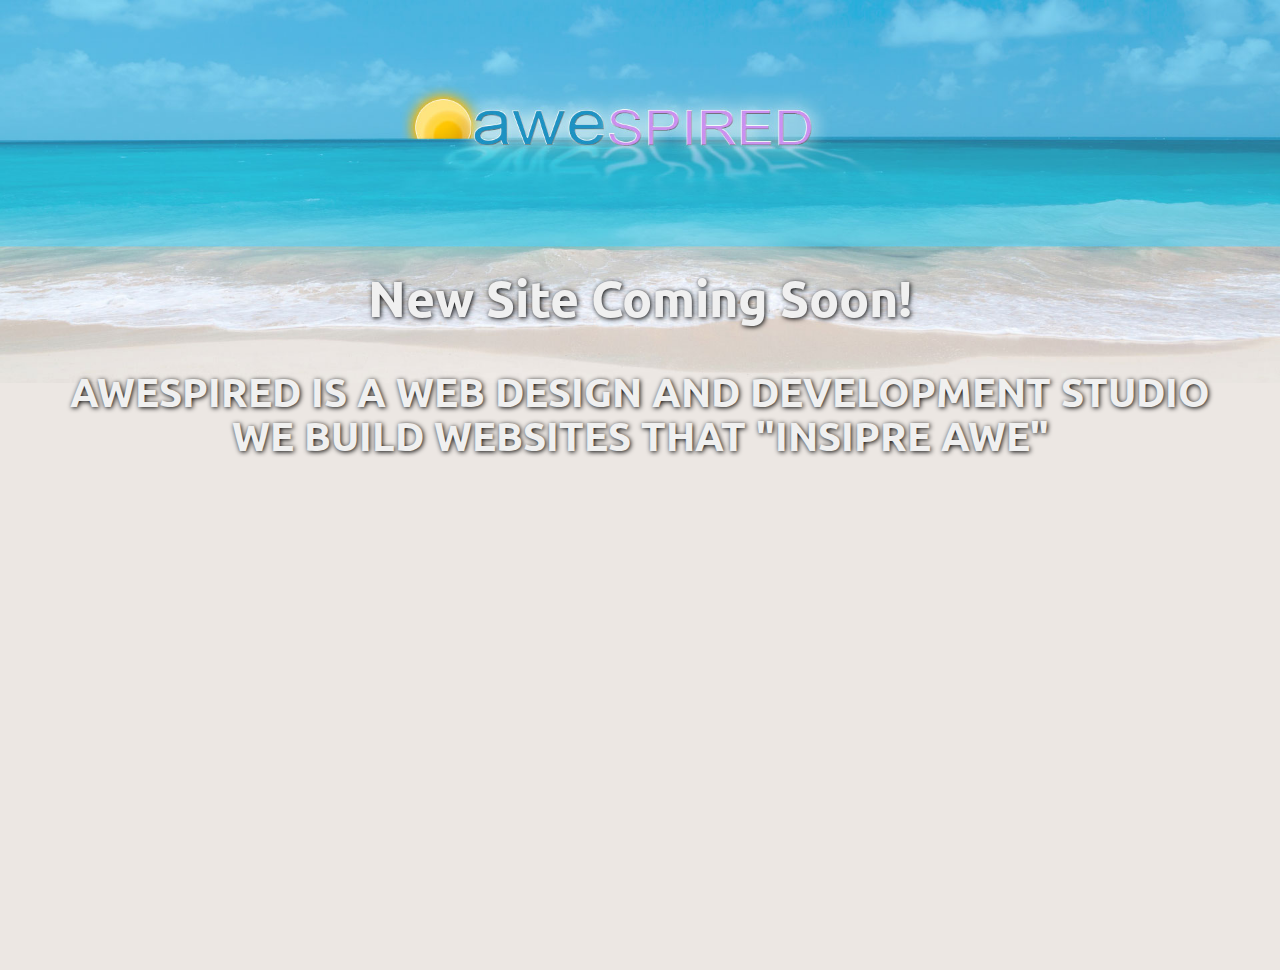
<file: coming_soon.html>
<!DOCTYPE html>
<!--[if lt IE 7]>      <html class="no-js lt-ie9 lt-ie8 lt-ie7"> <![endif]-->
<!--[if IE 7]>         <html class="no-js lt-ie9 lt-ie8"> <![endif]-->
<!--[if IE 8]>         <html class="no-js lt-ie9"> <![endif]-->
<!--[if gt IE 8]><!--> <html class="no-js"> <!--<![endif]-->
    <head>
        <meta charset="utf-8">
        <meta http-equiv="X-UA-Compatible" content="IE=edge,chrome=1">
        <title></title>
        <meta name="description" content="">
        <meta name="viewport" content="width=device-width">

        <!-- Place favicon.ico and apple-touch-icon.png in the root directory -->
       
        <link rel="stylesheet" href="css/normalize.css">
        <link rel="stylesheet" href="css/main.css">
        <link rel="stylesheet" href="components/bootstrap/css/bootstrap.min.css">
        <link rel="stylesheet" href="css/style.css">
        <link href="//netdna.bootstrapcdn.com/font-awesome/4.0.3/css/font-awesome.css" rel="stylesheet">
        <link href='http://fonts.googleapis.com/css?family=Ubuntu:400,700' rel='stylesheet' type='text/css'>
        
        <script src="js/vendor/modernizr-2.6.1.min.js"></script>
        
    </head>
    <body>
        <div class="wrapper">
            <div class="main">
                <!--[if lt IE 7]>
                    <p class="chromeframe">You are using an outdated browser. <a href="http://browsehappy.com/">Upgrade your browser today</a> or <a href="http://www.google.com/chromeframe/?redirect=true">install Google Chrome Frame</a> to better experience this site.</p>
                <![endif]-->

                <!-- Add your site or application content here -->
                
                <section class="welcome">
                    <img class="background" src="img/masthead-ocean.jpg" />
                    <div class="content">
                        <div class="container coming-soon">
                            <h1>
                                <font style="font-size: 50px;">New Site Coming Soon!</font>
                                <br/>
                                <br/>
                                AWESPIRED IS A WEB DESIGN AND DEVELOPMENT STUDIO
                                <br/>
                                WE BUILD WEBSITES THAT "INSIPRE AWE"
                                <br/>
                                
                            </h1>
                            
                        </div>
                            
                    </div>
                </section>
            </div>
        </div>
        <script src="http://ajax.googleapis.com/ajax/libs/jquery/1.9.1/jquery.min.js"></script>
        <script src="js/jquery.easing.1.3.js"></script>
        <script>window.jQuery || document.write('<script src="js/vendor/jquery-1.8.0.min.js"><\/script>')</script>
        <script src="components/bootstrap/js/bootstrap.min.js"></script>
        <script src="js/main.js"></script>
     
        <!-- Google Analytics: change UA-XXXXX-X to be your site's ID. -->
        <script>
            var _gaq=[['_setAccount','UA-XXXXX-X'],['_trackPageview']];
            (function(d,t){var g=d.createElement(t),s=d.getElementsByTagName(t)[0];
            g.src=('https:'==location.protocol?'//ssl':'//www')+'.google-analytics.com/ga.js';
            s.parentNode.insertBefore(g,s)}(document,'script'));
        </script>
    </body>
</html>
</file>
<file: css/main.css>
/*
 * HTML5 Boilerplate
 *
 * What follows is the result of much research on cross-browser styling.
 * Credit left inline and big thanks to Nicolas Gallagher, Jonathan Neal,
 * Kroc Camen, and the H5BP dev community and team.
 */

/* ==========================================================================
   Base styles: opinionated defaults
   ========================================================================== */

html,
button,
input,
select,
textarea {
    color: #222;
}

body {
    font-size: 1em;
    line-height: 1.4;
}

/*
 * Remove text-shadow in selection highlight: h5bp.com/i
 * These selection declarations have to be separate.
 * Customize the background color to match your design.
 */

::-moz-selection {
    background: #b3d4fc;
    text-shadow: none;
}

::selection {
    background: #b3d4fc;
    text-shadow: none;
}

/*
 * A better looking default horizontal rule
 */

hr {
    display: block;
    height: 1px;
    border: 0;
    border-top: 1px solid #ccc;
    margin: 1em 0;
    padding: 0;
}

/*
 * Remove the gap between images and the bottom of their containers: h5bp.com/i/440
 */

img {
    vertical-align: middle;
}

/*
 * Remove default fieldset styles.
 */

fieldset {
    border: 0;
    margin: 0;
    padding: 0;
}

/*
 * Allow only vertical resizing of textareas.
 */

textarea {
    resize: vertical;
}

/* ==========================================================================
   Chrome Frame prompt
   ========================================================================== */

.chromeframe {
    margin: 0.2em 0;
    background: #ccc;
    color: #000;
    padding: 0.2em 0;
}

/* ==========================================================================
   Author's custom styles
   ========================================================================== */

















/* ==========================================================================
   Helper classes
   ========================================================================== */

/*
 * Image replacement
 */

.ir {
    background-color: transparent;
    border: 0;
    overflow: hidden;
    /* IE 6/7 fallback */
    *text-indent: -9999px;
}

.ir:before {
    content: "";
    display: block;
    width: 0;
    height: 100%;
}

/*
 * Hide from both screenreaders and browsers: h5bp.com/u
 */

.hidden {
    display: none !important;
    visibility: hidden;
}

/*
 * Hide only visually, but have it available for screenreaders: h5bp.com/v
 */

.visuallyhidden {
    border: 0;
    clip: rect(0 0 0 0);
    height: 1px;
    margin: -1px;
    overflow: hidden;
    padding: 0;
    position: absolute;
    width: 1px;
}

/*
 * Extends the .visuallyhidden class to allow the element to be focusable
 * when navigated to via the keyboard: h5bp.com/p
 */

.visuallyhidden.focusable:active,
.visuallyhidden.focusable:focus {
    clip: auto;
    height: auto;
    margin: 0;
    overflow: visible;
    position: static;
    width: auto;
}

/*
 * Hide visually and from screenreaders, but maintain layout
 */

.invisible {
    visibility: hidden;
}

/*
 * Clearfix: contain floats
 *
 * For modern browsers
 * 1. The space content is one way to avoid an Opera bug when the
 *    `contenteditable` attribute is included anywhere else in the document.
 *    Otherwise it causes space to appear at the top and bottom of elements
 *    that receive the `clearfix` class.
 * 2. The use of `table` rather than `block` is only necessary if using
 *    `:before` to contain the top-margins of child elements.
 */

.clearfix:before,
.clearfix:after {
    content: " "; /* 1 */
    display: table; /* 2 */
}

.clearfix:after {
    clear: both;
}

/*
 * For IE 6/7 only
 * Include this rule to trigger hasLayout and contain floats.
 */

.clearfix {
    *zoom: 1;
}

/* ==========================================================================
   EXAMPLE Media Queries for Responsive Design.
   Theses examples override the primary ('mobile first') styles.
   Modify as content requires.
   ========================================================================== */

@media only screen and (min-width: 35em) {
    /* Style adjustments for viewports that meet the condition */
}

@media only screen and (-webkit-min-device-pixel-ratio: 1.5),
       only screen and (min-resolution: 144dpi) {
    /* Style adjustments for high resolution devices */
}

/* ==========================================================================
   Print styles.
   Inlined to avoid required HTTP connection: h5bp.com/r
   ========================================================================== */

@media print {
    * {
        background: transparent !important;
        color: #000 !important; /* Black prints faster: h5bp.com/s */
        box-shadow:none !important;
        text-shadow: none !important;
    }

    a,
    a:visited {
        text-decoration: underline;
    }

    a[href]:after {
        content: " (" attr(href) ")";
    }

    abbr[title]:after {
        content: " (" attr(title) ")";
    }

    /*
     * Don't show links for images, or javascript/internal links
     */

    .ir a:after,
    a[href^="javascript:"]:after,
    a[href^="#"]:after {
        content: "";
    }

    pre,
    blockquote {
        border: 1px solid #999;
        page-break-inside: avoid;
    }

    thead {
        display: table-header-group; /* h5bp.com/t */
    }

    tr,
    img {
        page-break-inside: avoid;
    }

    img {
        max-width: 100% !important;
    }

    @page {
        margin: 0.5cm;
    }

    p,
    h2,
    h3 {
        orphans: 3;
        widows: 3;
    }

    h2,
    h3 {
        page-break-after: avoid;
    }
}
</file>
<file: css/style.css>
/* 
    Document   : style
    Created on : Oct 15, 2013, 6:24:03 PM
    Author     : LSWS Andrew
    Description:
        Purpose of the stylesheet follows.
*/
/***************************************************************************************
*
*   MAIN HTML STYLES AND RESETS
*
***************************************************************************************/
    html{
        background-color: #fff;
        font-family: 'Ubuntu', sans-serif;
    }
    html, body, .wrapper, .main{
        background-color: #ECE7E3;
        height: 100%;
        width: 100%;
        font-family: 'Ubuntu', sans-serif;
    }
    h1{
        font-size: 48px;
        font-weight: bold;
        font-family: 'Ubuntu', sans-serif;
    }
    h2{
        font-size: 36px;
        font-weight: bold;
        font-family: 'Ubuntu', sans-serif;
    }
    h3{
        font-size: 24px;
        font-weight: bold;
        font-family: 'Ubuntu', sans-serif;
    }
    a{
        font-family: 'Ubuntu', sans-serif;
    }
    a:link{
        text-decoration: none;
    }
    
      nav#main-nav{
        background-color: rgba(135,219,245,0.8);
        color: #FFFFFF;
        height: 50px;
        padding: 1em;
        position: fixed;
        top: 0;
        text-align: center;
        width: 100%;
        z-index: 1;
    }
    nav#main-nav a{
        color: #fff;
        margin: 0 40px;
        font-size: 1.2em;
    }

/***************************************************************************************
*
* MAIN SECTIONS STYLES
*
****************************************************************************************/
    section{
        height: 100%;
        min-height: 400px;
        /*border-left: solid 1px #000;*/
        background-color: #fff;
        width: 100%;
        /*margin-top: 50px;*/
    }

    section img.background{
        width: 100%;
        position: absolute;
        top: 0;
        left: 0;
    }
    
    section .container{
        height: 100%;
        max-width: 1200px;
        margin-top: 15px;
    }

    section header{
        font-size: 3.5em;
        margin-top: 2%;
        padding: 1%;
    }

    section .content{
        position: relative;
        margin-top: 70px;
    }
/***************************************************************************************
*
* SPECIFIC SECTIONS STYLES
*
****************************************************************************************/
    /*WELCOME SECTION*/
    section.welcome{
        background-color: #ECE7E3;
        padding-left: 0;
    }

    section.welcome h1, section.welcome h2, section.welcome h3{
        text-align: center;
    }
    section.welcome header{
        background-color: #FFFFFF;
    /*    border-bottom: 40px solid #F6F6F6;*/
        font-size: 3em;
        height: 156px;
        margin: 0;
        padding-top: 40px;
        text-align: left;
    }
    section.welcome h1{
        color: #F0F0F0;
        font-size: 40px;
        margin: 200px 0;
        text-shadow: 1px 1px 5px #000000;
    }
    section.welcome h2{
        color: #111;
        font-size: .7em;
        line-height: 0;
        padding-top:0;
        margin-top: 10px;
    }
    section.welcome h3{
        font-size: 2em;
        background-color: #f6f6f6;
        margin-top: 0;
        padding: 10px;
    }
  
    
    /*WHAT WE DO SECTION*/
    section.whatwedo{
        background: #F2F2F2 center;
        padding-left: 0;
    }
    section.whatwedo header{
        background-color: rgba(255,255,255,0.2);
    }
    section.whatwedo h1{
        font-size: 48px;
        color: #fff;
        text-shadow: 1px 1px 0px #000;
        margin-bottom: 30px;
    }
    section h2{
        font-size: 50px;
        magin: 30px 0;
        color: #fff;
        text-shadow: 1px 1px 0px #000;
    }
    
    section.whatwedo .content{
        background-color: rgba(214,194,136,0.8);
        padding: 0;
        border-radius: 0;
        margin-top: 100px;
    }
    
    section.whatwedo a:link{
        text-decoration: none;
    }
    
    section.whatwedo .content.light-blue{
        background-color: rgba(218,228,247,0.8);
        padding: 0;
        border-radius: 0;
        margin-top: 100px;
    }
    section.whatwedo .content.no-background{
        background: none;
        padding: 0;
        border-radius: 0;
        margin-top: 100px;
    }
    section.whatwedo #whatwedo_nav{
        background-color: rgba(255,255,255,0.8);
        position: absolute;
        width: 100%;
        bottom: 0;
        left: 0;
        z-index: 2;
    }
    section.whatwedo #whatwedo_nav .container{
        margin: 0 auto;
        text-align: center;
    }
    section.whatwedo #whatwedo_nav .container ul{
        overflow: auto;
        margin: 0;
    }
    section.whatwedo #whatwedo_nav .container ul li{
        display: inline-block;
        padding: 10px;
    }
     section.whatwedo #whatwedo_nav .container ul li a{
         color: #3A3A3A;
         font-weight: bold;
     }
     section.whatwedo #whatwedo_nav .container ul li a:hover{
         color: #428BCA;
         font-weight: bold;
     }
    li.no-site{
        background-color: #FFF;
    }
    li.no-site h2{
        color: #000;
        text-shadow: none;
    }
    
    section.whoweare h2{
        text-align: center;
    }
   
    section.welcome .coming-soon h1{
        margin-bottom: 100px;
    }
    
    .contact.infobox{
        max-width: 500px;
        margin: 20px auto;
    }
    .contact label, .contact input, .contact textarea{
        display: block;
        margin: 0 auto;
        width: 100%;
        margin-bottom: 10px;
    }
    .contact input, .contact textarea{
        background-color: #F3FCFF;
        border: 1px solid #CCCCCC;
        border-radius: 5px;
        padding: 3px;
    }
    .contact input{
        height: 30px;
    }
    .contact input[type=submit]{
        background-color: #2883A8;
        color: #fff;
        font-size: 24px;
        height: auto;
    }
    .contact input:hover, .contact textarea:hover{
        box-shadow: 0 0 3px #2883A8;
    }
/***************************************************************************************
*
* MASTHEAD AND BODY STYLES
*
****************************************************************************************/
    
    .masthead-dark{
        width: 90%;
        min-height: 200px;
        background-color: rgba(2,0,0,.5);
        margin: 20px 5%;
        border-radius: 10px;
    }

    .masthead-home{
        background: #fbfaf9 url("../img/masthead-ocean.jpg") no-repeat center;
        width: 100%;
        height: 575px;
        text-align: center;
        margin: 0;
        padding: 0;
    }

    .body-home{
        background: none repeat scroll 0 0 rgba(0, 0, 0, 0);
        bottom: 100px;
        left: 50%;
        margin-left: -450px;
        max-width: 100%;
        padding: 0;
        position: absolute;
        text-align: center;
    }

    
/*********************************************************************
*
* INFOBOX STYLES
*
************************************************************************/
   
    section .infobox header{
        padding: 0;
        margin: 0;
        height: auto;
        font-size: 28px;
        color: #2A67B9;
    }
    section .infobox{
        background-color: #FFF;
        min-height: 250px;
        padding: 10px 20px;
        border-radius: 5px;
        text-align: left;
        margin: 15px 0;
        cursor: pointer;
        font-size: 16px;
        color: #214E75;
        box-shadow: 0px 0px 10px rgba(0,0,0,0.5);
    }
    section .infobox:hover{
        box-shadow: 0px 0px 20px #000;
    }

/*********************************************************************
*
* Overrides for onpage-scroll.css
*
************************************************************************/
.onepage-pagination {
  position: absolute;
  left: 0;
  top: 50%;
  z-index: 1;
  list-style: none;
  margin: 0;
  padding: 0;
}
.onepage-pagination li {
  padding: 0;
  text-align: center;
}
.onepage-pagination li a{
  padding: 10px;
  width: 4px;
  height: 4px;
  display: block;
  
}
.onepage-pagination li a:before{
  content: '';
  position: absolute;
  width: 4px;
  height: 4px;
  background: rgba(0,0,0,0.85);
  border-radius: 10px;
  -webkit-border-radius: 10px;
  -moz-border-radius: 10px;
}

.onepage-pagination li a.active:before{
  width: 10px;
  height: 10px;
  background: none;
  border: 1px solid black;
  margin-top: -4px;
  left: 8px;
}

/*********************************************************************
*
* Overrides for superslides.css
*
************************************************************************/
.slides-navigation a.next{
    right: 20px;
    text-shadow: 0 0 2px #000;
}
.slides-navigation a.prev{
    left: 20px;
    text-shadow: 0 0 2px #000;
}

.slides-navigation a.prev:hover, .slides-navigation a.next:hover{
    text-shadow: 0 0 10px #000;
    color: #A4C2E6;
}

@media (max-height: 400px){
    body,  html{
        overflow: visible;
    }
}
</file>
